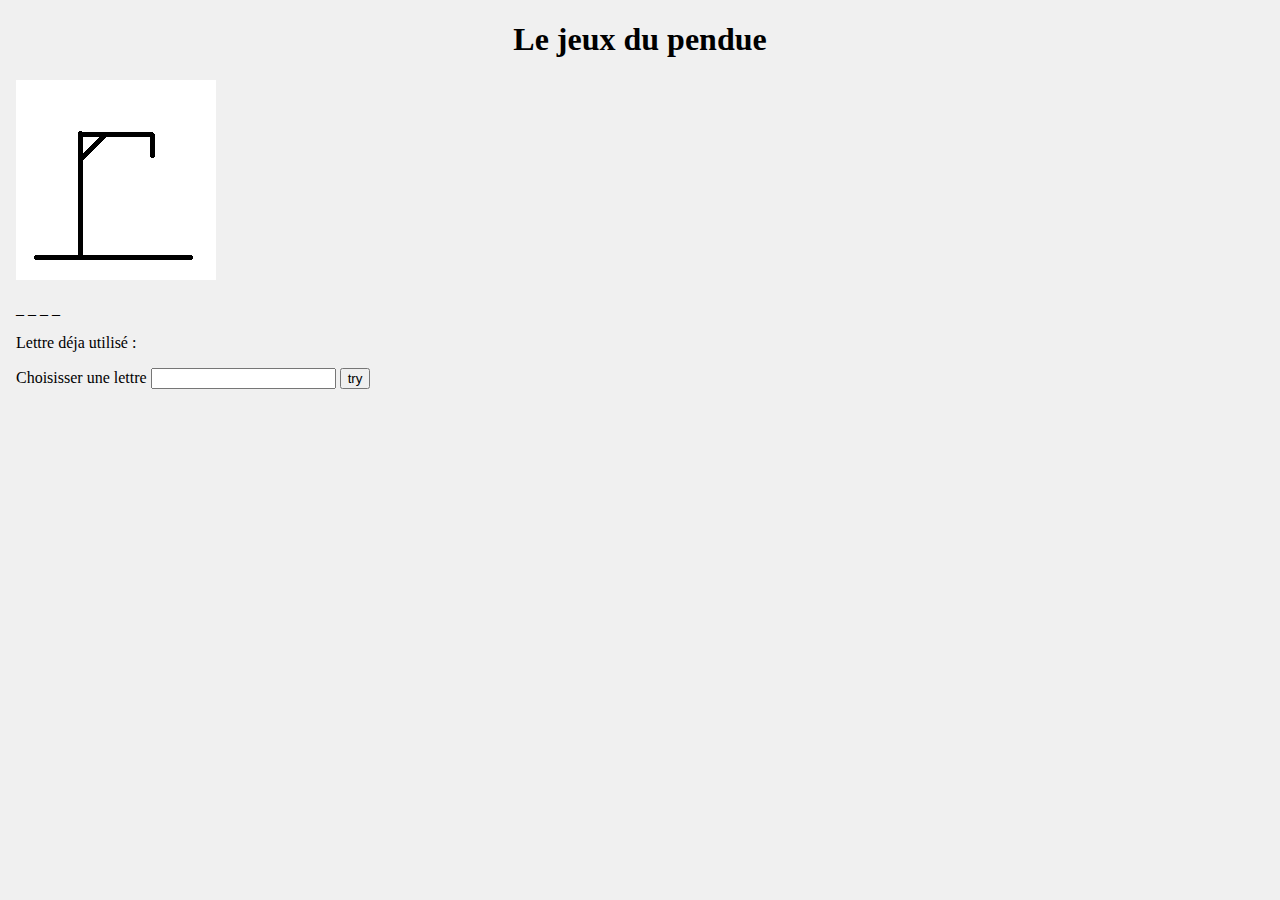
<file: index.html>
<!DOCTYPE html>
<html lang="en">
<head>
    <meta charset="UTF-8">
    <meta http-equiv="X-UA-Compatible" content="IE=edge">
    <meta name="viewport" content="width=device-width, initial-scale=1.0">
    <title>Document</title>
    <link rel="stylesheet" href="public/css/style.css">
</head>
<body>
    
    <main id="wrapper">
        <h1 id="titre">Le jeux du pendue</h1>        
        <div id="root"></div>
        <section id="game">
        <h2 id="statue" hidden></h2>
        <img  id='image' src="" alt="">
        <p id=motsATrouve></p>
        <p id="lettreUse">Lettre déja utilisé : </p>
        <section id="formulaire">
                <label for="mots">Choisisser une lettre</label>
                <input type="text" name="lettre" id="lettre" maxlength="1">
                <button id="submit">try</button>
        </section>
        <p id="erreur"></p>
        </section>


    </main>

 


</body>
<script src="public/js/app.js"></script>
</html>
</file>
<file: public/css/style.css>
*{
    box-sizing: border-box;
}

html, body {
	height: 100%;
    width: 100%;
    margin: 0;

}
#wrapper{
    display : table;
    width: 100%;
    height: 100%;
    max-width: 1380px;
    margin: auto;
    background-color: rgb(240, 240, 240);
    
    /* border: 1px solid; */
}

#titre{
    display: flex;
    align-items: center;
    align-content: center;
    justify-content: center;
}

#game{
    margin-left: 1em;
}
</file>
